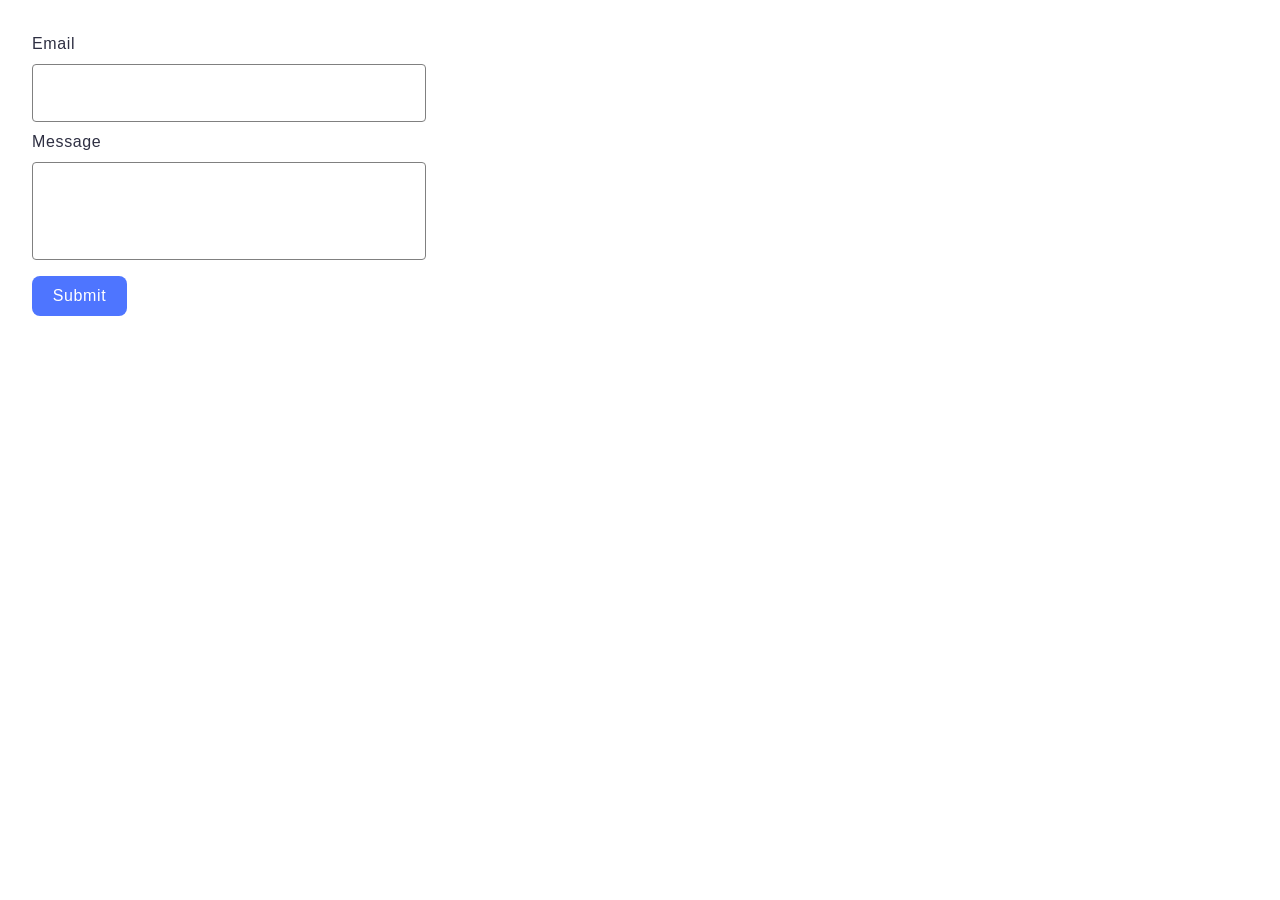
<file: src/2-form.html>
<!doctype html>
<html lang="en">
  <head>
    <meta charset="UTF-8" />
    <meta http-equiv="X-UA-Compatible" content="IE=edge" />
    <meta name="viewport" content="width=device-width, initial-scale=1.0" />
    <title>Page 3</title>
    <link rel="stylesheet" href="./css/form.css" />
  </head>
  <body>
    <main>
      <div class="container">
        <form class="feedback-form">
          <label class="email-label">
            Email<input
              class="email-input"
              type="email"
              name="email"
              required
            />
          </label>
          <label class="textarea-label"
            >Message
            <textarea class="textarea" name="message" required></textarea>
          </label>
          <button class="submit-btn" type="submit">Submit</button>
        </form>
      </div>
    </main>
    <script type="module" src="./js/2-form.js"></script>
  </body>
</html>
</file>
<file: src/css/form.css>
.container {
  width: 408px;
  height: 296px;
  background-color: #fff;
}

.feedback-form {
  display: flex;
  flex-direction: column;
  border-radius: 8px;
  padding: 24px;
  width: 408px;
  height: 296px;
  background: #fff;
  font-family: 'Montserrat', sans-serif;
  font-weight: 400;
  font-size: 16px;
  line-height: 1.5;
  letter-spacing: 0.04em;
  color: #2e2f42;
  font-style: regular;
}

.email-label {
  display: flex;
  flex-direction: column;
  gap: 8px;
  margin-bottom: 8px;
}
.email-input {
  border: 1px solid #808080;
  border-radius: 4px;
  width: 360px;
  height: 40px;
  padding: 8px 16px;
  transition: border 0.2s ease;
}

.textarea-label {
  display: flex;
  flex-direction: column;
  gap: 8px;
  margin-bottom: 16px;
}
.textarea {
  border: 1px solid #808080;
  border-radius: 4px;
  width: 360px;
  height: 80px;
  padding: 8px 16px;
  resize: none;
  transition: border 0.2s ease;
}
.email-input:hover,
.email-input:focus,
.textarea:hover,
.textarea:focus {
  border: 1px solid #000;
  outline: none;
}
.email-input:active,
.textarea:active {
  border: 1px solid #808080;
  outline: none;
}

.submit-btn {
  border-radius: 8px;
  padding: 8px 16px;
  width: 95px;
  height: 40px;
  background-color: #4e75ff;
  border: none;
  font-weight: 500;
  font-size: 16px;
  line-height: 1.5;
  letter-spacing: 0.04em;
  color: #fff;
  cursor: pointer;
  transition: background-color 0.2s ease;
  font-family: 'Montserrat', sans-serif;
}
.submit-btn:hover {
  background-color: #6c8cff;
}
</file>
